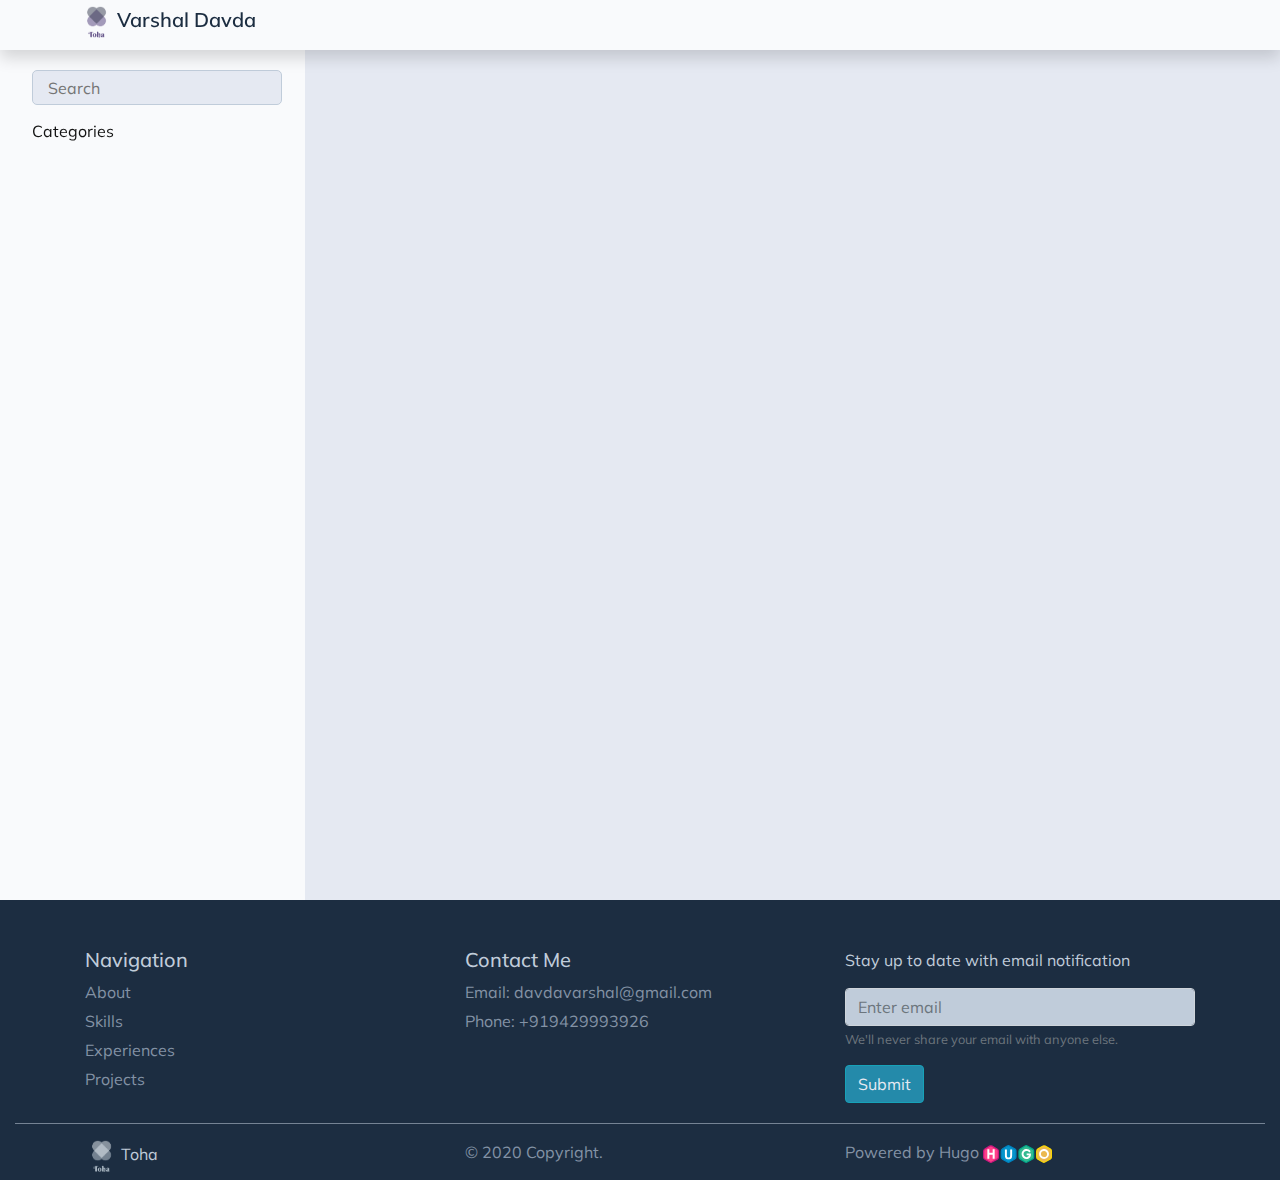
<file: categories/index.html>
<!DOCTYPE html>
<html>
  <head>
    <title>Categories</title>
    <meta charset="UTF-8" />
<meta name="viewport" content="width=device-width, initial-scale=1.0" />
<meta http-equiv="X-UA-Compatible" content="ie=edge" />


<link rel="stylesheet" href="/assets/css/bootstrap.min.css" />
<link rel="stylesheet" href="/assets/css/style.css" />
<link rel="stylesheet" href="/assets/css/navbar.css" />


<link href="https://fonts.googleapis.com/css2?family=Muli:wght@300;400;500;600" rel="stylesheet">
<link rel="stylesheet" href="https://cdnjs.cloudflare.com/ajax/libs/font-awesome/5.11.2/css/all.min.css" />


<link rel="icon" type="image/png" href="/assets/images/favicon.png" />


    
    <link rel="stylesheet" href="/assets/css/list.css">


    
    
      
<script type="application/javascript">
var doNotTrack = false;
if (!doNotTrack) {
	window.ga=window.ga||function(){(ga.q=ga.q||[]).push(arguments)};ga.l=+new Date;
	ga('create', 'UA-xxxxxxxx', 'auto');
	
	ga('send', 'pageview');
}
</script>
<script async src='https://www.google-analytics.com/analytics.js'></script>

    
  </head>

  <body>
    <div class="container-fluid bg-dimmed wrapper">
      
      
    <nav class="navbar navbar-expand-lg top-navbar final-navbar shadow">
    <div class="container">
      <a class="navbar-brand" href="http://example.org/">
        <img src="/assets/images/logo.png">Varshal Davda</a>
      <button class="navbar-toggler navbar-light" type="button" onclick="toggleSidebar()">
        <span class="navbar-toggler-icon"></span>
      </button>

      <div class="collapse navbar-collapse" id="top-nav-items">
        <ul class="navbar-nav ml-auto">
        </ul>
      </div>
    </div>
</nav>



      
      
<div class="sidebar" id="sidebar">
    <div class="sidebar-tree">
      <input type="text" name="filtr-search" value="" placeholder="Search" data-search="" id="search-box" />
      <ul class="tree" id="tree">
        <li id="list-heading"><a href="#" data-filter="all">Categories</a></li>
        <div class="subtree">
            

        </div>
      </ul>
    </div>
  </div>
  <div class="content container-fluid" id="content">
    <div class="content-cards">
      <div class="container-fluid filtr-container post-cards" id="post-cards">
        
        
      </div>
      
    </div>
  </div>

    </div>

    <footer class="container-fluid text-center align-content-center footer pb-2">
  <div class="container pt-5">
    <div class="row text-left">
      <div class="col-md-4 col-sm-12">
        <h5>Navigation</h5>
        
        <ul>
            
            <li class="nav-item">
              <a class="smooth-scroll" href="#about">About</a>
            </li>
            
            
            <li class="nav-item">
              <a class="smooth-scroll" href="#skills">Skills</a>
            </li>
            
            
            <li class="nav-item">
              <a class="smooth-scroll" href="#experiences">Experiences</a>
            </li>
            
            
            <li class="nav-item">
              <a class="smooth-scroll" href="#projects">Projects</a>
            </li>
            
            
            
        </ul>
        

      </div>
      <div class="col-md-4 col-sm-12">
        <h5>Contact Me</h5>
        <ul>
          
          <li><span>Email: </span> <span>davdavarshal@gmail.com</span></li>
          
          <li><span>Phone: </span> <span>&#43;919429993926</span></li>
          
        </ul>
      </div>
      <div class="col-md-4 col-sm-12">
        
        <p>Stay up to date with email notification</p>
        <form>
          <div class="form-group">
            <input
              type="email"
              class="form-control"
              id="exampleInputEmail1"
              aria-describedby="emailHelp"
              placeholder="Enter email"
            />
            <small id="emailHelp" class="form-text text-muted"
              >We'll never share your email with anyone else.</small
            >
          </div>
          <button type="submit" class="btn btn-info">Submit</button>
        </form>
      </div>
    </div>
  </div>
  <hr />
  <div class="container">
    <div class="row text-left">
      <div class="col-md-4">
        <a id="theme" href="https://github.com/hossainemruz/toha" target="#">
          <img src="/assets/images/logo-inverted.png">
          Toha
        </a>
      </div>
      <div class="col-md-4">© 2020 Copyright.</div>
      <div class="col-md-4">
        Powered by <a href="https://gohugo.io/">Hugo
        <img
          src="/assets/images/hugo-logo-wide.svg"
          alt="Hugo Logo"
          height="18"
        />
        </a>
      </div>
    </div>
  </div>
</footer>

    <script src="/assets/js/jquery-3.4.1.min.js"></script>
<script src="/assets/js/bootstrap.min.js"></script>

<script src="/assets/js/navbar.js"></script>
<script src="/assets/js/jquery.filterizr.min.js"></script>


    
    
    <script src="/assets/js/list.js"></script>

  </body>
</html>
</file>
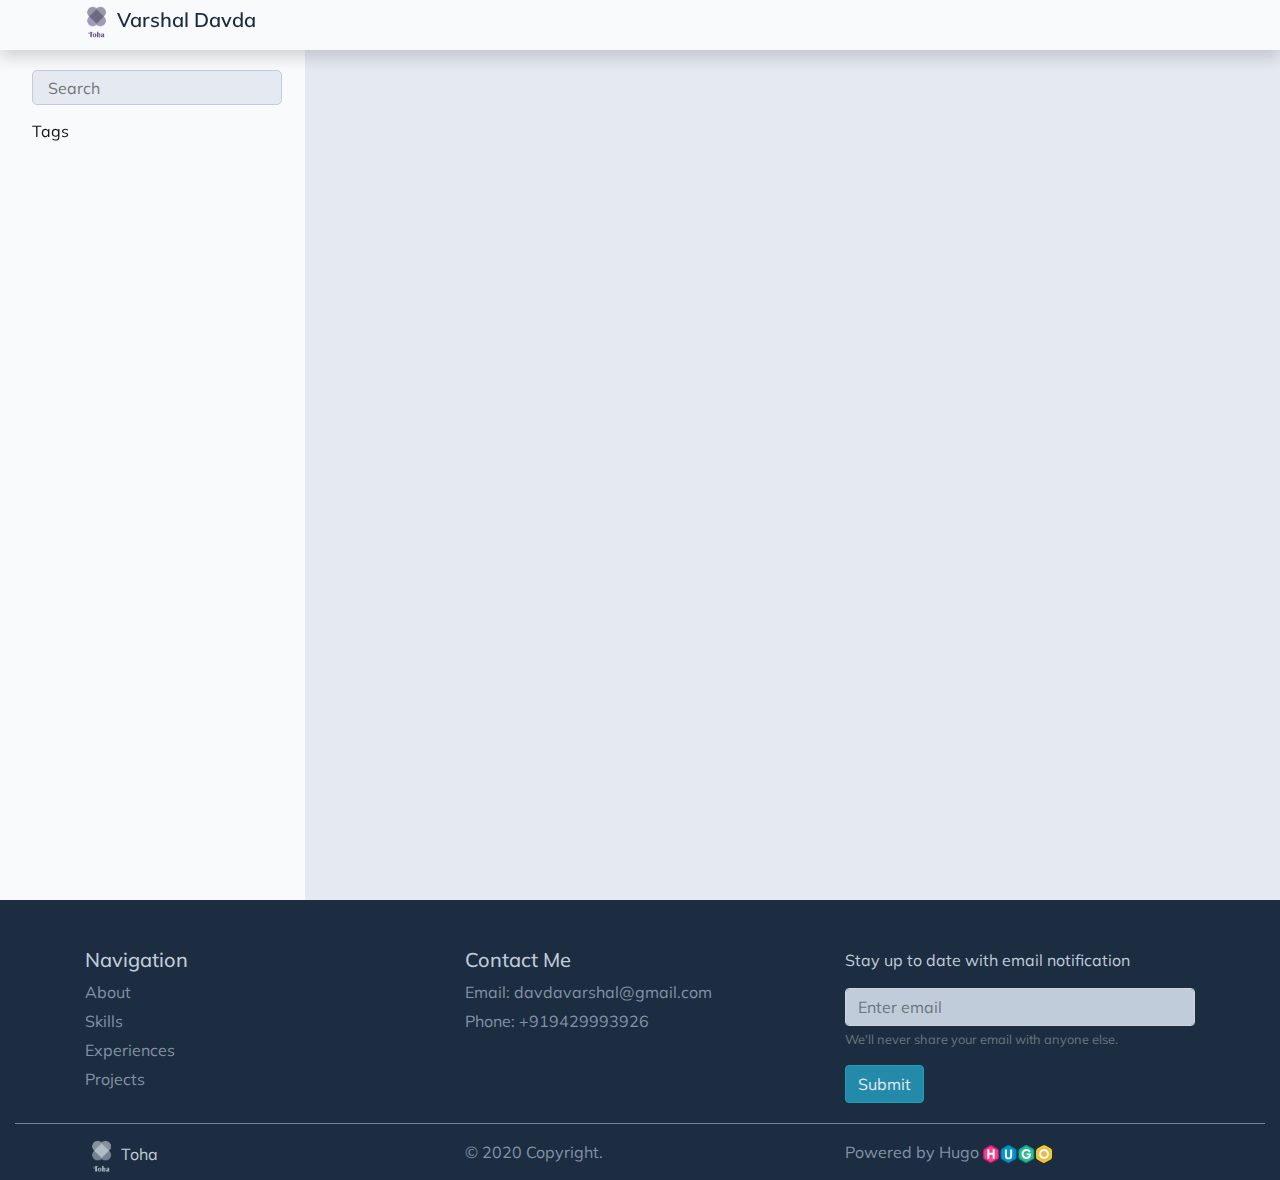
<file: tags/index.html>
<!DOCTYPE html>
<html>
  <head>
    <title>Tags</title>
    <meta charset="UTF-8" />
<meta name="viewport" content="width=device-width, initial-scale=1.0" />
<meta http-equiv="X-UA-Compatible" content="ie=edge" />


<link rel="stylesheet" href="/assets/css/bootstrap.min.css" />
<link rel="stylesheet" href="/assets/css/style.css" />
<link rel="stylesheet" href="/assets/css/navbar.css" />


<link href="https://fonts.googleapis.com/css2?family=Muli:wght@300;400;500;600" rel="stylesheet">
<link rel="stylesheet" href="https://cdnjs.cloudflare.com/ajax/libs/font-awesome/5.11.2/css/all.min.css" />


<link rel="icon" type="image/png" href="/assets/images/favicon.png" />


    
    <link rel="stylesheet" href="/assets/css/list.css">


    
    
      
<script type="application/javascript">
var doNotTrack = false;
if (!doNotTrack) {
	window.ga=window.ga||function(){(ga.q=ga.q||[]).push(arguments)};ga.l=+new Date;
	ga('create', 'UA-xxxxxxxx', 'auto');
	
	ga('send', 'pageview');
}
</script>
<script async src='https://www.google-analytics.com/analytics.js'></script>

    
  </head>

  <body>
    <div class="container-fluid bg-dimmed wrapper">
      
      
    <nav class="navbar navbar-expand-lg top-navbar final-navbar shadow">
    <div class="container">
      <a class="navbar-brand" href="http://example.org/">
        <img src="/assets/images/logo.png">Varshal Davda</a>
      <button class="navbar-toggler navbar-light" type="button" onclick="toggleSidebar()">
        <span class="navbar-toggler-icon"></span>
      </button>

      <div class="collapse navbar-collapse" id="top-nav-items">
        <ul class="navbar-nav ml-auto">
        </ul>
      </div>
    </div>
</nav>



      
      
<div class="sidebar" id="sidebar">
    <div class="sidebar-tree">
      <input type="text" name="filtr-search" value="" placeholder="Search" data-search="" id="search-box" />
      <ul class="tree" id="tree">
        <li id="list-heading"><a href="#" data-filter="all">Tags</a></li>
        <div class="subtree">
            

        </div>
      </ul>
    </div>
  </div>
  <div class="content container-fluid" id="content">
    <div class="content-cards">
      <div class="container-fluid filtr-container post-cards" id="post-cards">
        
        
      </div>
      
    </div>
  </div>

    </div>

    <footer class="container-fluid text-center align-content-center footer pb-2">
  <div class="container pt-5">
    <div class="row text-left">
      <div class="col-md-4 col-sm-12">
        <h5>Navigation</h5>
        
        <ul>
            
            <li class="nav-item">
              <a class="smooth-scroll" href="#about">About</a>
            </li>
            
            
            <li class="nav-item">
              <a class="smooth-scroll" href="#skills">Skills</a>
            </li>
            
            
            <li class="nav-item">
              <a class="smooth-scroll" href="#experiences">Experiences</a>
            </li>
            
            
            <li class="nav-item">
              <a class="smooth-scroll" href="#projects">Projects</a>
            </li>
            
            
            
        </ul>
        

      </div>
      <div class="col-md-4 col-sm-12">
        <h5>Contact Me</h5>
        <ul>
          
          <li><span>Email: </span> <span>davdavarshal@gmail.com</span></li>
          
          <li><span>Phone: </span> <span>&#43;919429993926</span></li>
          
        </ul>
      </div>
      <div class="col-md-4 col-sm-12">
        
        <p>Stay up to date with email notification</p>
        <form>
          <div class="form-group">
            <input
              type="email"
              class="form-control"
              id="exampleInputEmail1"
              aria-describedby="emailHelp"
              placeholder="Enter email"
            />
            <small id="emailHelp" class="form-text text-muted"
              >We'll never share your email with anyone else.</small
            >
          </div>
          <button type="submit" class="btn btn-info">Submit</button>
        </form>
      </div>
    </div>
  </div>
  <hr />
  <div class="container">
    <div class="row text-left">
      <div class="col-md-4">
        <a id="theme" href="https://github.com/hossainemruz/toha" target="#">
          <img src="/assets/images/logo-inverted.png">
          Toha
        </a>
      </div>
      <div class="col-md-4">© 2020 Copyright.</div>
      <div class="col-md-4">
        Powered by <a href="https://gohugo.io/">Hugo
        <img
          src="/assets/images/hugo-logo-wide.svg"
          alt="Hugo Logo"
          height="18"
        />
        </a>
      </div>
    </div>
  </div>
</footer>

    <script src="/assets/js/jquery-3.4.1.min.js"></script>
<script src="/assets/js/bootstrap.min.js"></script>

<script src="/assets/js/navbar.js"></script>
<script src="/assets/js/jquery.filterizr.min.js"></script>


    
    
    <script src="/assets/js/list.js"></script>

  </body>
</html>
</file>
<file: assets/css/style.css>
/* ========= Colors ============
Heading:     #1C2D41
Paragraph:   #3C4858
Iconography: #8392A5
Secondary:   #C0CCDA
Dirty Snow:  #E5E9F2
Snow:        #F9FAFC

Magenta: #7551E9
Orange:  #FF7D51
Pink:    #ED63D2
Green:   #2DCA73
Yellow:  #FFC212
*/

body {
  background-color: #f9fafc;
  font-family: "Muli";
}

h1,
h2,
h3,
h4,
h5 {
  color: #1c2d41;
}

strong{
  color: #1c2d41!important;
}

p {
  color: #3c4858;
}

a {
  color: #248aaa;
}

a:hover {
  color: #207089;
}

.btn-dark {
  background-color: #3c4858;
  border-color: #3c4858;
  color: #e5e9f2;
  transition: all 0.3s ease-out;
  -webkit-transition: all 0.3s ease-out;
}

.btn-dark:hover,
.btn-dark:focus {
  background-color: #248aaa;
  border-color: #248aaa;
  transition: all 0.3s ease-out;
  -webkit-transition: all 0.3s ease-out;
}

.btn-outline-info {
  color: #2098d1 !important;
  border-color: #2098d1 !important;
}

.btn-outline-info:hover {
  background-color: #2098d1 !important;
  color: #e5e9f2 !important;
}

.btn-info {
  background-color: #248aaa !important;
  color: #e5e9f2 !important;
}

.btn-info:hover {
  background-color: #2098d1 !important;
  color: #e5e9f2 !important;
}

.bg-white {
  background-color: #f9fafc !important;
}

.bg-dimmed {
  background-color: #e5e9f2;
}

.anchor {
  padding-top: 3.5rem;
}

img.center{
  display: block;
  margin-left: auto;
  margin-right: auto;
}

img.left{
  display: block;
  margin-right: auto;
}

img.right{
  display: block;
  margin-left: auto;
}

.card {
  box-shadow: none;
  transition: all 0.3s ease-out;
  -webkit-transition: all 0.3s ease-out;
  overflow: hidden;
}

.card-img-sm {
  width: 32px;
  height: 32px;
}

.card-img-xs {
  width: 24px;
  height: 24px;
}

.card:hover,
.card:focus {
  box-shadow: 0px 8px 56px rgba(15, 80, 100, 0.16);
  border: 1px solid #fff;
  transition: all 0.3s ease-out;
  -webkit-transition: all 0.3s ease-out;
}

.card .card-head {
  height: 172px;
  object-fit: cover;
  overflow: hidden;
}

.card-img-top {
  transition: all 0.3s ease-out !important;
  -webkit-transition: all 0.3s ease-out !important;
}

.card:hover .card-head .card-img-top,
.card:focus .card-head .card-img-top {
  transition: all 0.3s ease-out;
  -webkit-transition: all 0.3s ease-out;
  transform: scale(1.2);
  -webkit-transform: scale(1.2);
}

.card-body {
  text-align: justify;
}

.sub-title {
  color: #c0ccda;
  font-size: 10pt;
}

/* --- FOOTER START --- */

.footer {
  color: #8392a5 !important;
  background-color: #1c2d41;
  position: relative;
  z-index: 9999;
}

.footer h5 {
  color: #c0ccda;
}
.footer a {
  color: #8392a5;
  transition: all 0.3s ease-out;
  -webkit-transition: all 0.3s ease-out;
}

.footer a:hover {
  margin-left: 5px;
  transition: all 0.3s ease-out;
  -webkit-transition: all 0.3s ease-out;
}

.footer ul {
  list-style: none;
  padding-left: 0;
}

.footer li {
  margin-top: 5px;
}

.footer hr {
  background-color: #8392a5;
}

.footer p:first-child {
  color: #c0ccda;
}

.footer input {
  background-color: #c0ccda;
}

.footer input:focus {
  background-color: #e5e9f2;
}

.footer #theme {
  color: #c0ccda;
}

.footer #theme img {
  width: 32px;
}

/* --- FOOTER END ---- */

/* ============= Device specific fixes ======= */

/* Extra small devices (portrait phones, less than 576px) */

/* No media query for `xs` since this is the default in Bootstrap */

/* Extra large devices (large desktops, 1200px and up) */

@media (max-width: 1400px) {
}

@media (max-width: 1200px) {
}

/*  Large devices (desktops, 992px and up) */

@media (max-width: 992px) {
}

/* Medium devices (tablets, 768px and up) */

@media only screen and (max-width: 768px) {
}

/* Small devices (landscape phones, 576px and up) */

@media only screen and (max-width: 576px) {
  .section-holder {
    padding-left: 5px;
    padding-right: 5px;
  }

  .skills-section,
  .projects-section,
  .recent-posts-section,
  .achievements-section{
    padding-left: 0;
    padding-right: 0;
  }
}
</file>
<file: assets/css/navbar.css>
.top-navbar {
  position: fixed;
  left: 0;
  top: 0;
  width: 100%;
  height: 50px;
  z-index: 99999;
  transition: all 0.4s ease-out;
  -webkit-transition: all 0.4s ease-out;
  margin: 0;
  padding-top: 0.1rem;
  text-align: center;
}

/* --- initial state start ------ */

.initial-navbar {
  background-color: transparent;
}

.initial-navbar .navbar-brand {
  color: #c0ccda;
  font-weight: 600;
}

.initial-navbar li a {
  color: #c0ccda;
}

.initial-navbar .navbar-nav .active,
.initial-navbar li a:hover {
  color: #f9fafc;
  transition: all 0.3s ease-out;
  -webkit-transition: all 0.3s ease-out;
}

.navbar-collapse {
  margin-top: -5px;
}

.navbar-collapse.show,
.navbar-collapse.collapsing {
  background-color: #f9fafc;
  padding-left: 1rem;
}

/* --- initial state end ------ */

/* --- state after scroll start --- */

.final-navbar {
  background-color: #f9fafc;
  color: #1c2d41;
  transition: all 0.3s ease-out;
  -webkit-transition: all 0.3s ease-out;
}

.final-navbar .navbar-brand {
  color: #1c2d41;
  font-weight: 600;
}

.final-navbar li a {
  color: #1c2d41;
  font-weight: 500;
  transition: all 0.3s ease-out;
  -webkit-transition: all 0.3s ease-out;
  border-bottom: 2px solid#F9FAFC;
}

.final-navbar .navbar-nav .active,
.final-navbar li a:hover {
  color: #2098d1;
  transition: all 0.3s ease-out;
  -webkit-transition: all 0.3s ease-out;
  border-bottom: 2px solid #2098d1;
  background: rgb(2, 0, 36);
  background: linear-gradient(
    90deg,
    rgba(2, 0, 36, 1) 0%,
    rgba(34, 136, 168, 0.1) 0%
  );
}

.navbar-collapse.show li a,
.navbar-collapse.collapsing li a {
  color: #1c2d41;
  font-weight: 500;
  transition: all 0.3s ease-out;
  -webkit-transition: all 0.3s ease-out;
}

.navbar-collapse.show .navbar-nav .active,
.navbar-collapse.show .navbar-nav a:hover {
  color: #2098d1;
}

#top-navbar-divider {
  margin-top: 10px;
}

/* --- state after scroll end --- */

#top-navbar-divider {
  background: rgba(192, 204, 218, 0.8);
  height: 20px;
  width: 2px;
}

.final-navbar #top-navbar-divider {
  background: rgba(0, 0, 0, 0.6);
}

#top-navbar-divider {
  height: 20px;
  width: 2px;
}

.navbar-brand img {
  width: 42px;
  padding: 5px;
  margin-left: -10px;
}

/* ============= Device specific fixes ======= */

/* Extra small devices (portrait phones, less than 576px) */

/* No media query for `xs` since this is the default in Bootstrap */

/* Extra large devices (large desktops, 1200px and up) */

@media (max-width: 1400px) {
}

@media (max-width: 1200px) {
}

/*  Large devices (desktops, 992px and up) */

@media (max-width: 992px) {
}

/* Medium devices (tablets, 768px and up) */

@media only screen and (max-width: 768px) {
  .top-navbar .container {
    max-width: 100%;
    padding: 0;
  }

  .initial-navbar .navbar-nav .active,
  .initial-navbar li a:hover {
    color: #2098d1;
    transition: all 0.3s ease-out;
    -webkit-transition: all 0.3s ease-out;
  }

  .final-navbar .navbar-nav .active,
  .final-navbar li a:hover {
    color: #2098d1;
    transition: none;
    -webkit-transition: none;
    border-bottom: none;
    background: transparent;
  }

  .final-navbar li a {
    border-bottom: none;
  }

  .final-navbar .navbar-collapse.show {
    box-shadow: 5px 10px 10px rgba(192, 204, 218, 0.3);
    transition: all 0.3s ease-out;
    -webkit-transition: all 0.3s ease-out;
  }

  .dropdown-divider {
    border-top: 1px solid #c0ccda;
  }
  #top-navbar-divider {
    background: rgba(0, 0, 0, 0.6);
    height: auto;
    width: auto;
    margin-right: 15px;
  }
}

/* Small devices (landscape phones, 576px and up) */

@media only screen and (max-width: 576px) {
}
</file>
<file: assets/css/list.css>
.wrapper {
  display: flex;
  padding: 0;
  margin: 0;
  width: 100%;
  overflow: hidden;
}

.sidebar {
  width: 400px;
  background: #f9fafc;
  min-height: 100vh;
  overflow: auto;
  transition: all ease-out 0.3s;
  -webkit-transition: all ease-out 0.3s;
}

.sidebar.hide {
  position: relative;
  width: 0;
  transition: all ease-out 0.3s;
  -webkit-transition: all ease-out 0.3s;
  z-index: -1001;
}

#search-box {
  width: 250px;
  height: 35px;
  padding-left: 15px;
  margin-top: 30px;
  margin-bottom: 10px;
  border-radius: 5px;
  background-color: #e5e9f2;
  transition: all 0.3s ease-out;
  -webkit-transition: all 0.3s ease-out;
  border: 1px solid #c0ccda;
}

#search-box:focus {
  border: 1pt solid #248aaa;
  outline: none;
}

.sidebar-tree {
  margin-left: 2rem;
  margin-top: 2.5rem;
  position: fixed;
}

#list-heading {
  padding-left: 0px !important;
}

.tree,
.tree ul {
  margin: 0;
  padding: 0;
  list-style: none;
}

.tree ul {
  margin-left: 0.5rem;
  position: relative;
}

.tree ul ul {
  margin-left: 0.5em;
}

.tree ul:before {
  content: "";
  display: block;
  width: 0;
  position: absolute;
  top: -10px;
  left: -3px;
  bottom: 16px;
  border-left: 1px solid;
}

.subtree {
  padding-left: 0.7rem;
}

.subtree:before {
  content: "";
  display: block;
  width: 0;
  position: absolute;
  top: 6.5rem;
  left: 0.5rem;
  bottom: 16px;
  border-left: 1px solid;
}

.tree li {
  margin: 0;
  padding: 0 1em;
  line-height: 2em;
  color: #3c4858;
  position: relative;
}

.subtree li:before {
  content: "";
  display: block;
  width: 20px;
  height: 0;
  border-top: 1px solid;
  margin-top: -1px;
  position: absolute;
  top: 18px;
  left: -3px;
}

.subtree li:last-child:before {
  background: #f9fafc;
  height: auto;
  top: 1em;
  bottom: 0;
}

.tree li a {
  text-decoration: none;
  color: #131313;
  transition: all 0.3s ease-out;
  -webkit-transition: all 0.3s ease-out;
}
.tree li a:hover {
  margin-left: 3px;
  color: #2098d1;
  transition: all 0.3s ease-out;
  -webkit-transition: all 0.3s ease-out;
}

.tree i {
  color: #3c4858;
  font-size: 12px;
  margin-right: 5px;
}

.tree .shift-right {
  margin-left: 5px;
}

.tree ul {
  display: none;
}

.tree .expand,
.tree .expand > ul {
  display: block;
}

a.focused {
  color: #2098d1 !important;
}

.content {
  width: 100%;
  background: #e5e9f2;
  padding: 0;
  position: relative;
}

.content-cards {
  padding-top: 30px;
  width: 100%;
  padding-left: 28px;
  padding-bottom: 20px;
}

.post-cards {
  margin: 32px;
}

.post-cards .filtr-item {
  width: 23rem !important;
}

.post-cards .card {
  margin: 5px;
  position: relative;
}

.post-cards .card .card-footer span {
  font-size: 10pt;
  color: #6c757d !important;
  padding-top: 5px;
}

.post-cards .card .card-footer {
  background: #fff;
  margin-top: auto;
}

.post-summary {
  overflow: hidden;
  text-overflow: ellipsis;
  display: -webkit-box;
  max-height: 144px;
  /* fallback */
  -webkit-line-clamp: 5;
  /* number of lines to show */
  -webkit-box-orient: vertical;
}

.post-cards .post-card-link{
  text-decoration: none;
}

.content-cards .paginator{
  width: fit-content;
  margin: auto;
}

.content-cards .paginator .page-item>a{
  color: #248aaa;
}

.content-cards .paginator .page-item.active>a{
  background-color: #248aaa;
  color: #f9fafc;
}

.navbar-toggler {
  display: none;
}

/*-------------- Media Queries ---------- */

@media (max-width: 1200px) {
  .sidebar-tree {
    margin-left: 1rem;
  }
  .content-cards {
    padding-left: 0px;
  }
  .post-cards {
    margin-left: 15px;
  }
  .post-cards .filtr-item {
    width: 22rem !important;
    padding: 3px;
  }
}

@media only screen and (max-width: 768px) {
  .content {
    width: 100vw;
    padding-left: 15px;
  }
  .content.overley {
    width: 60vw;
    padding-left: 3px;
  }
  .navbar-toggler {
    display: block;
  }

  .sidebar {
    width: 0;
  }
  .sidebar nav {
    display: none;
    transition: all ease-out 0.3s;
    -webkit-transition: all ease-out 0.3s;
  }
  .sidebar.hide {
    position: relative;
    z-index: 1001;
    width: 40vw;
  }

  .sidebar-tree {
    margin-left: -20rem;
    transition: all 0.3s ease-out;
    -webkit-transition: all 0.3s ease-out;
  }

  .sidebar.hide .sidebar-tree {
    margin-left: 1.5rem;
    transition: all 0.3s ease-out;
  }

  .content-cards {
    padding-top: 20px;
    width: 100%;
    padding-left: 0px;
  }

  .post-cards {
    margin: 0;
    margin-top: 32px;
  }

  .post-cards .filtr-item {
    margin: 10px;
    width: 47vw !important;
  }

  .post-cards .card {
    max-width: 47vw !important;
  }

  .content.overley .post-cards .filtr-item {
    margin: 10px;
    width: 55vw !important;
  }

  .content.overley .post-cards .card {
    max-width: 55vw !important;
  }
}
@media only screen and (max-width: 576px) {
  .wrapper {
    display: block;
  }

  #search-box {
    width: 85vw;
    height: 35px;
    padding-left: 5px;
    margin-top: 30px;
  }
  .content {
    width: 100vw;
    left: 0;
    display: block;
    padding-left: 2vw;
  }

  .content.overley {
    width: 100vw;
    left: 0;
    padding-left: 2vw;
  }

  .sidebar {
    position: relative;
    max-height: 0;
    width: 100vw;
    min-height: 0;
    overflow: hidden;
    transition: all ease-out 0.5s;
    -webkit-transition: all ease-out 0.5s;
  }

  .sidebar-tree {
    position: relative;
  }

  .sidebar.hide {
    position: relative;
    z-index: 1001;
    width: 100vw;
    max-height: 100vh;
    overflow: hidden;
    transition: all ease-out 0.5s;
    -webkit-transition: all ease-out 0.5s;
  }

  .sidebar-tree {
    margin-left: 1.5rem;
  }

  .sidebar.hide .sidebar-tree {
    margin-left: 1.5rem;
    transition: all 0.3s ease-out;
    -webkit-transition: all 0.3s ease-out;
  }

  .content-cards {
    padding-top: 20px;
    padding-left: 0px;
    transition: all ease-out 0.5s;
    -webkit-transition: all ease-out 0.5s;
  }

  .content.overley .content-cards {
    padding-top: 0px;
    padding-left: 0px;
    transition: all ease-out 0.5s;
    -webkit-transition: all ease-out 0.5s;
  }

  .post-cards {
    margin: 0;
    margin-top: 32px;
    transition: all ease-out 0.5s;
    -webkit-transition: all ease-out 0.5s;
  }

  .content.overley .post-cards {
    margin: 0;
    transition: all ease-out 0.5s;
    -webkit-transition: all ease-out 0.5s;
  }

  .post-cards .filtr-item {
    margin: 0px;
    width: 95vw !important;
  }

  .post-cards .card {
    max-width: 90vw !important;
  }

  .content.overley .post-cards .filtr-item {
    margin: 0px;
    width: 95vw !important;
  }

  .content.overley .post-cards .card {
    max-width: 95vw !important;
  }
}
</file>
